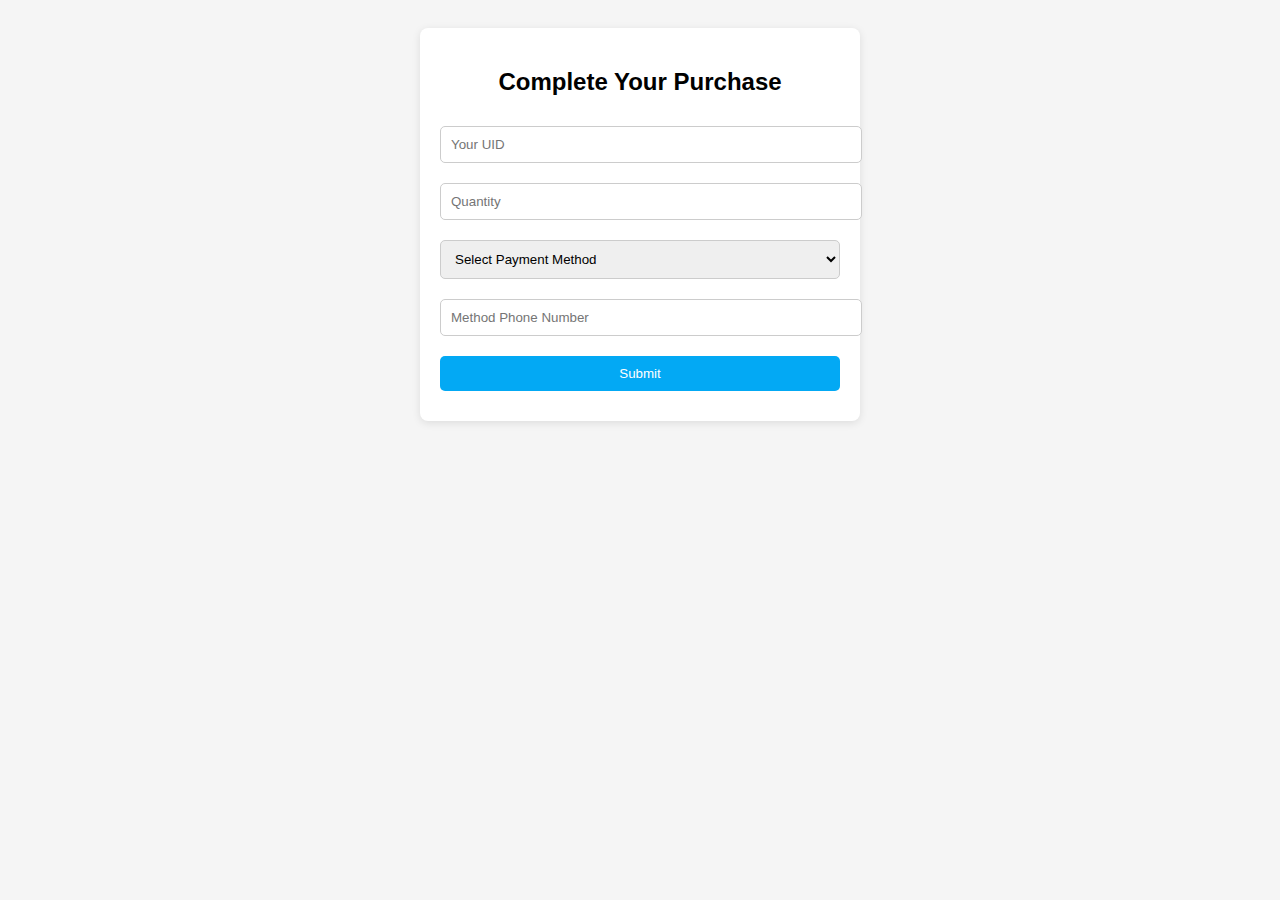
<file: form.html>
<!DOCTYPE html>
<html lang="en">
<head>
  <meta charset="UTF-8" />
  <meta name="viewport" content="width=device-width, initial-scale=1.0"/>
  <title>Buy Form</title>
  <style>
    body {
      font-family: sans-serif;
      background: #f5f5f5;
      padding: 20px;
    }
    .form-box {
      background: white;
      max-width: 400px;
      margin: auto;
      padding: 20px;
      border-radius: 8px;
      box-shadow: 0 2px 8px rgba(0,0,0,0.1);
    }
    h2 {
      text-align: center;
      margin-bottom: 20px;
    }
    input, select, button {
      width: 100%;
      padding: 10px;
      margin: 10px 0;
      border-radius: 5px;
      border: 1px solid #ccc;
    }
    button {
      background: #03a9f4;
      color: white;
      border: none;
      cursor: pointer;
    }
  </style>
</head>
<body>

  <div class="form-box">
    <h2>Complete Your Purchase</h2>
    <form>
      <input type="text" placeholder="Your UID" required />
      <input type="number" placeholder="Quantity" required />
      <select required>
        <option value="">Select Payment Method</option>
        <option value="bkash">bKash</option>
        <option value="nagad">Nagad</option>
        <option value="nagad">Rocket</option>
        <option value="nagad">Dutch Bangla Bank</option>
      </select>
      <input type="text" placeholder="Method Phone Number" required />
      <button type="submit">Submit</button>
    </form>
  </div>

</body>
</html>
</file>
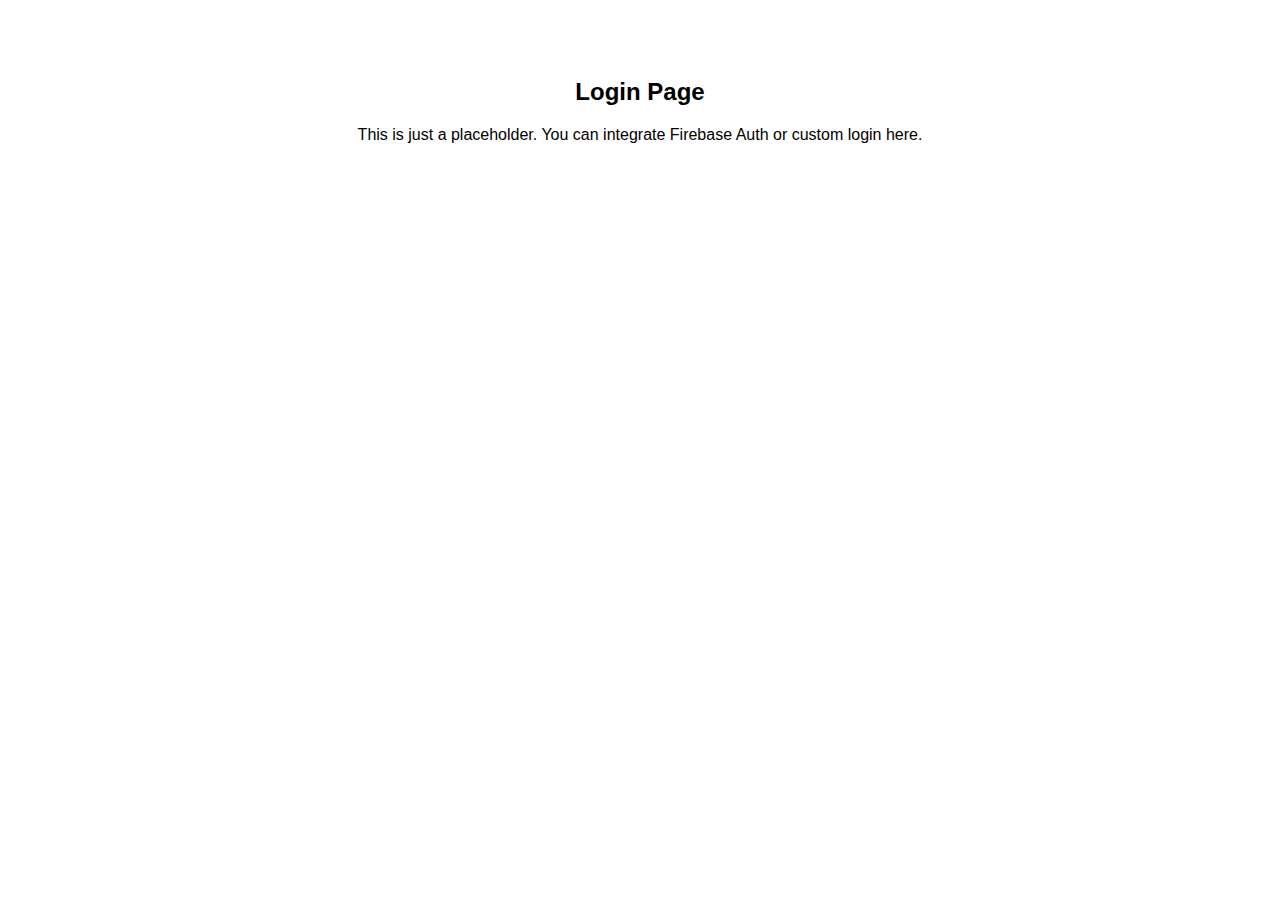
<file: login.html>
<!DOCTYPE html>
<html lang="en">
<head>
  <meta charset="UTF-8" />
  <meta name="viewport" content="width=device-width, initial-scale=1.0"/>
  <title>Login</title>
</head>
<body style="font-family: sans-serif; text-align: center; padding: 50px;">
  <h2>Login Page</h2>
  <p>This is just a placeholder. You can integrate Firebase Auth or custom login here.</p>
</body>
</html>
</file>
